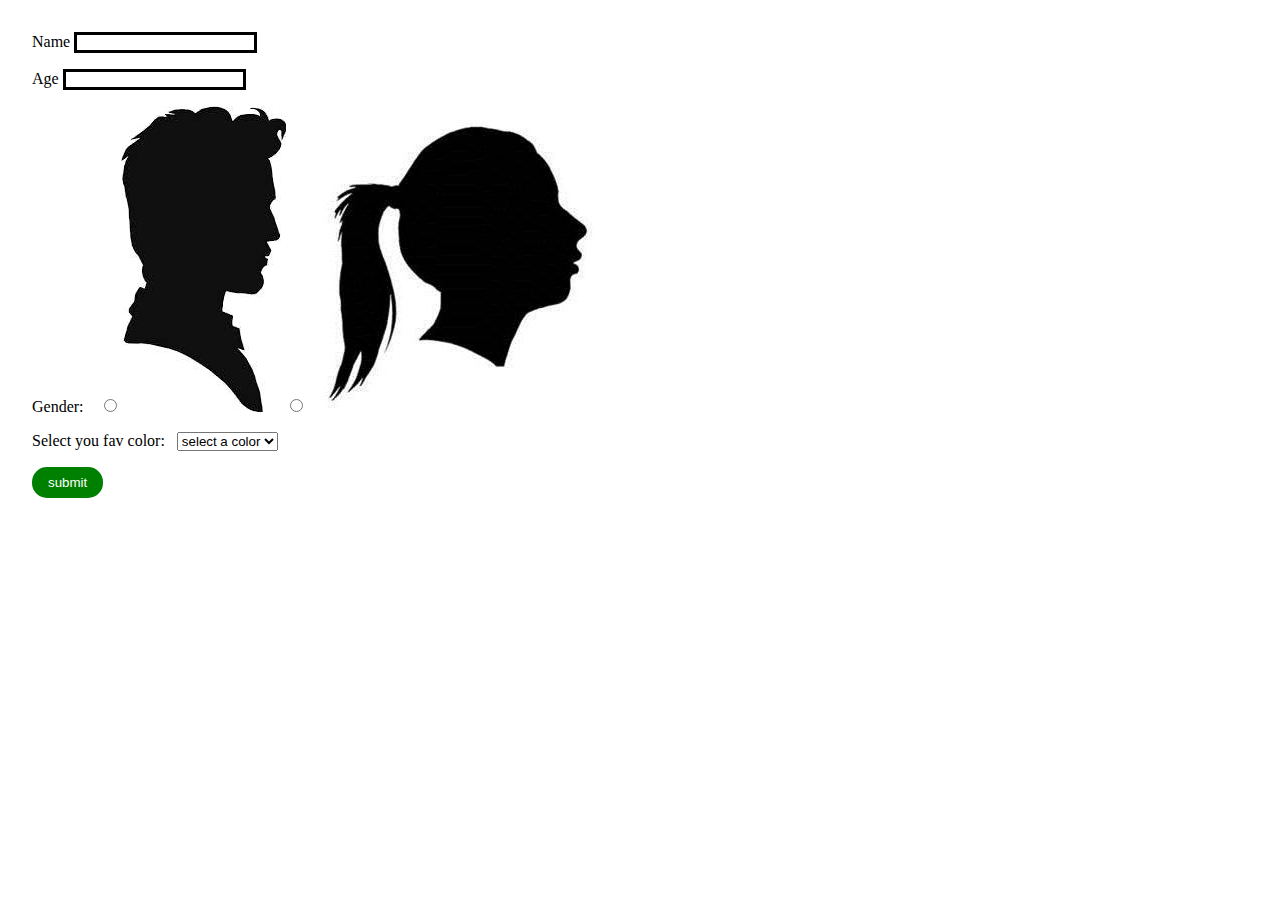
<file: day-6-lab/JS-task cookie/index.html>
<!DOCTYPE html>
<html lang="en">
  <head>
    <meta charset="UTF-8" />
    <meta name="viewport" content="width=device-width, initial-scale=1.0" />
    <link rel="stylesheet" href="./styles.css" />
    <title>Document</title>
  </head>
  <body>
    <div class="name-input input-box">
      <div class="info">
        <label for="st-name"> Name</label>
        <input type="text" id="st-name" />
      </div>

      <div class="err-msg name-err"></div>
    </div>

    <div class="age-input input-box">
      <div class="info">
        <label for="age">Age</label>
        <input type="text" id="age" />
      </div>

      <div class="err-msg age-err"></div>
    </div>

    <div class="gender-input">
      <span class="labels">Gender: </span>
      <input type="radio" name="gender" id="male" value="male" />
      <label for="male"><img src="./images/1.jpg" alt="male" /></label>
      <input type="radio" name="gender" id="female" value="female" />
      <label for="female"><img src="./images/2.jpg" alt="female" /></label>
      <div class="err-msg gender-err"></div>
    </div>

    <div class="color-input input-box">
      <label for="color" class="color">Select you fav color:</label>
      <select name="color">
        <option value="select a color">select a color</option>
        <option value="red">Red</option>
        <option value="green">Green</option>
        <option value="blue">Blue</option>
      </select>
      <div class="err-msg color-err"></div>
    </div>

    <div class="submit-reset">
      <button class="submit-btn">submit</button>
    </div>

    <script src="cookie.js"></script>
    <script src="main.js"></script>
  </body>
</html>
</file>
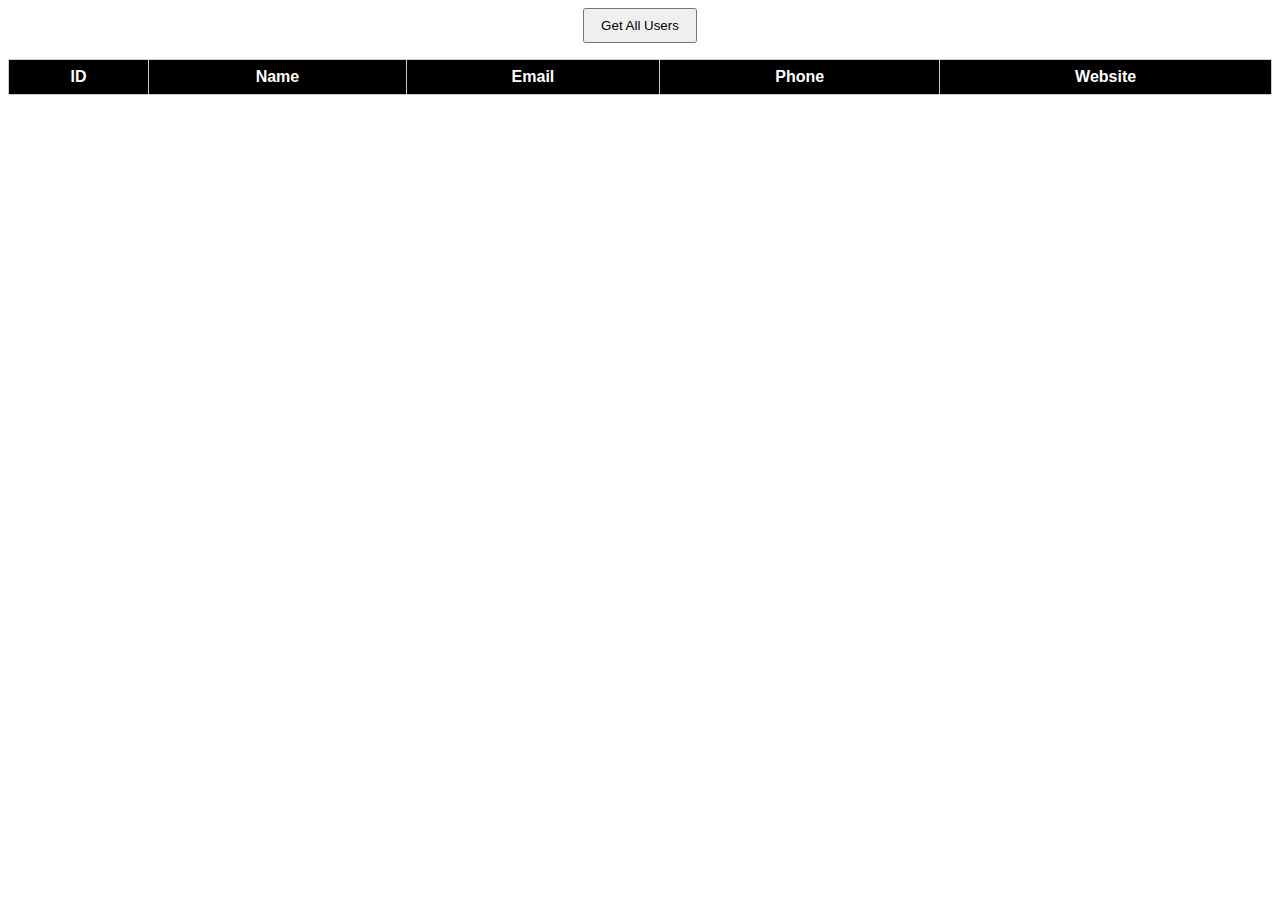
<file: day-6-lab/JS-task users-table/index.html>
<!DOCTYPE html>
<html lang="en">
  <head>
    <meta charset="UTF-8" />
    <meta name="viewport" content="width=device-width, initial-scale=1.0" />
    <link rel="stylesheet" href="./styles.css" />
    <title>Document</title>
  </head>
  <body>
    <button class="get-btn">Get All Users</button>
    <table class="st-table">
      <thead>
        <th>ID</th>
        <th>Name</th>
        <th>Email</th>
        <th>Phone</th>
        <th>Website</th>
      </thead>
      <tbody></tbody>
    </table>
    <script src="./main.js"></script>
  </body>
</html>
</file>
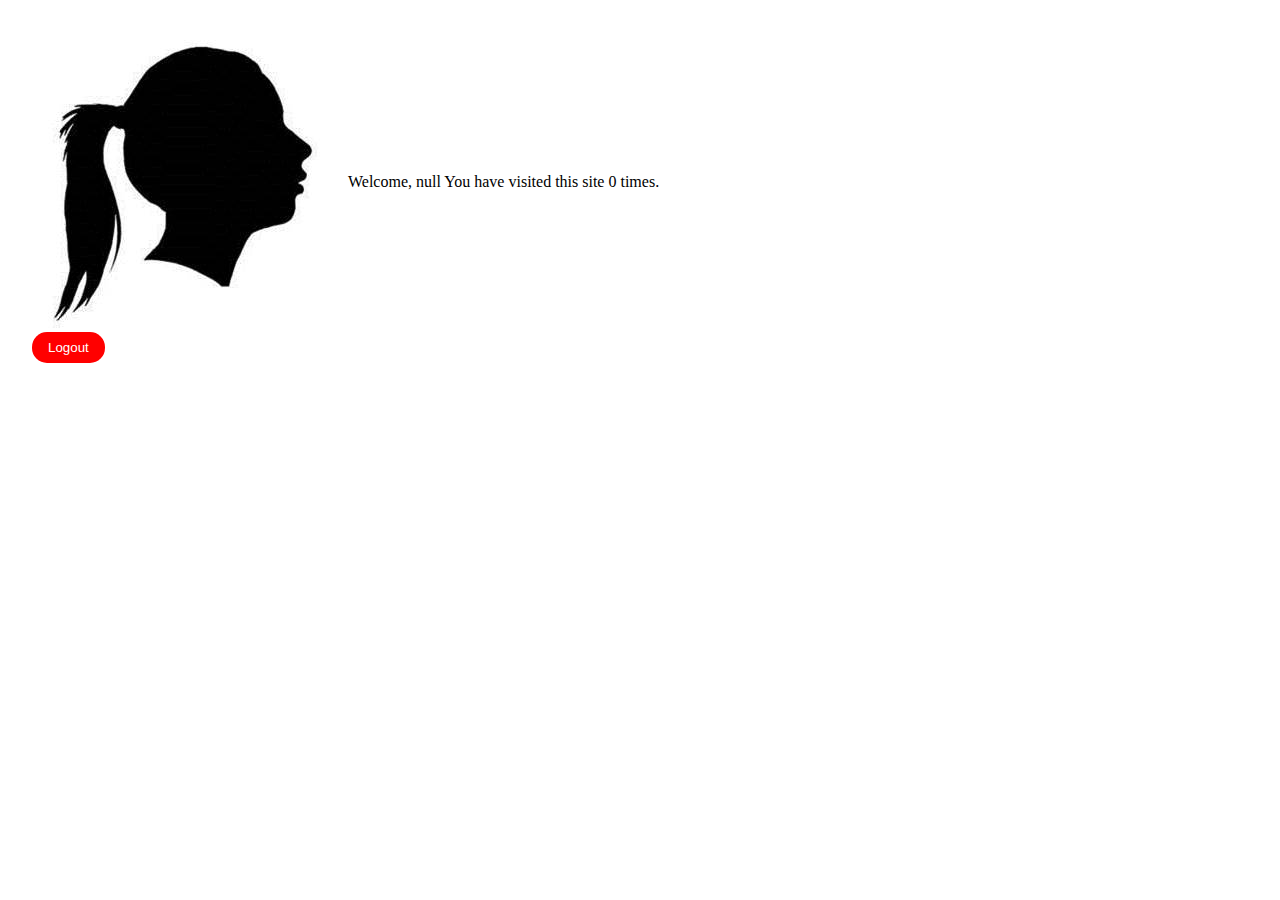
<file: day-6-lab/JS-task cookie/welcome.html>
<!DOCTYPE html>
<html>
  <head>
    <link rel="stylesheet" href="./styles.css" />
    <title>Welcome to My Website</title>
  </head>
  <body>
    <div class="welcome">
      <img id="profilePic" src="" alt="Profile Picture" />
      <div id="greeting"></div>
    </div>
    <button class="logout">Logout</button>
    <script src="cookie.js"></script>
    <script src="welcome.js"></script>
  </body>
</html>
</file>
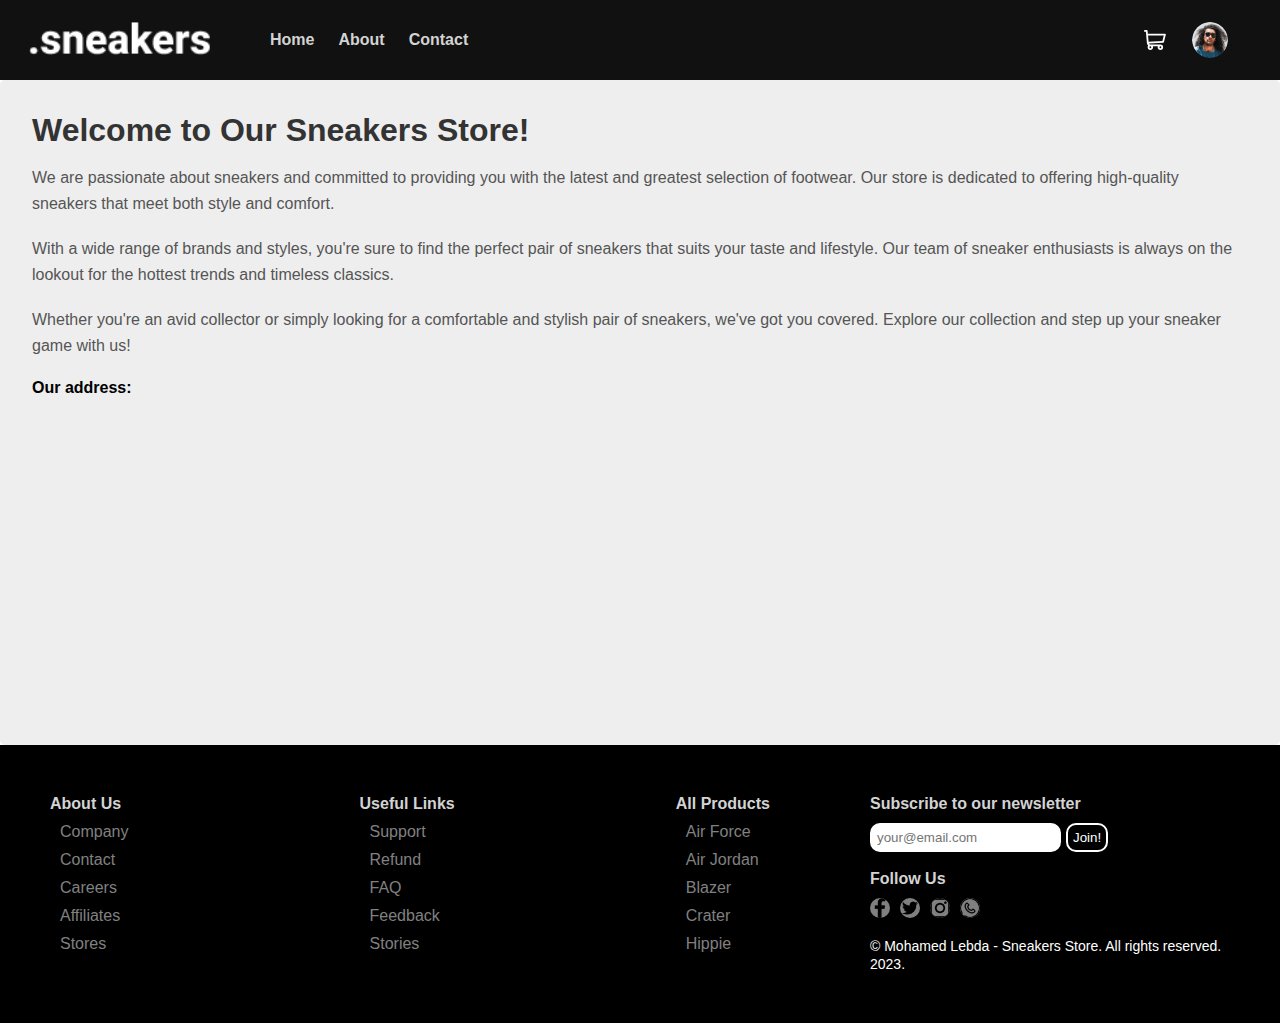
<file: sneakers project/components/about.html>
<!DOCTYPE html>
<html lang="en">
  <head>
    <meta charset="UTF-8" />
    <meta name="viewport" content="width=device-width, initial-scale=1.0" />
    <link rel="stylesheet" href="../style.css" />
    <title>About Us</title>
  </head>
  <body>
    <header>
      <nav class="navBar-wrapper" id="nav">
        <div class="logo-links-wrapper navTop">
          <div class="logo">
            <a href="../index.html">
              <img src="../img/sneakers.png" alt="logo" />
            </a>
          </div>

          <div class="nav-links">
            <ul>
              <li><a href="../index.html">Home</a></li>
              <li><a href="#">About</a></li>
              <li><a href="./Contact-us.html">Contact</a></li>
            </ul>
            <div class="menu-btn menu-btn-left">
              <div class="menu-btn__burger"></div>
            </div>
          </div>

          <div class="menu-btn">
            <div class="menu-btn__burger"></div>
          </div>
        </div>

        <div class="cart-user-wrapper">
          <div class="cart">
            <div class="open-cart">
              <span class="notification">0</span>
              <img src="../img/icon-cart-white.svg" alt="cart icon" />
            </div>

            <div class="cart-items">
              <h3 class="cart-items-header">Cart</h3>
              <div class="cart-items-content">
                <p class="cart-empty">Your cart is empty.</p>
              </div>
            </div>
          </div>

          <div class="user">
            <img src="../img/image-avatar.png" alt="user photo" />
          </div>
        </div>
      </nav>
    </header>
    <main>
      <section class="about-section">
        <h2 class="about-h2">Welcome to Our Sneakers Store!</h2>
        <p class="about-p">
          We are passionate about sneakers and committed to providing you with
          the latest and greatest selection of footwear. Our store is dedicated
          to offering high-quality sneakers that meet both style and comfort.
        </p>
        <p class="about-p">
          With a wide range of brands and styles, you're sure to find the
          perfect pair of sneakers that suits your taste and lifestyle. Our team
          of sneaker enthusiasts is always on the lookout for the hottest trends
          and timeless classics.
        </p>
        <p class="about-p">
          Whether you're an avid collector or simply looking for a comfortable
          and stylish pair of sneakers, we've got you covered. Explore our
          collection and step up your sneaker game with us!
        </p>
        <h4 class="about-h4">Our address:</h4>
        <div class="map-container">
          <iframe
            src="https://www.google.com/maps/embed?pb=!1m14!1m8!1m3!1d55236.597457037395!2d31.34476593955077!3d30.085956016668575!3m2!1i1024!2i768!4f13.1!3m3!1m2!1s0x14583e21f28cf1d7%3A0x30bcfb14f962d52c!2sBaron%20Empain%20Palace!5e0!3m2!1sen!2seg!4v1691851667024!5m2!1sen!2seg"
            style="border: 0"
            allowfullscreen=""
            loading="lazy"
            referrerpolicy="no-referrer-when-downgrade"
          ></iframe>
        </div>
      </section>
    </main>
    <footer>
      <div class="footerLeft">
        <div class="footerMenu">
          <h1 class="fMenuTitle">About Us</h1>
          <ul class="fList">
            <li class="fListItem">Company</li>
            <li class="fListItem">Contact</li>
            <li class="fListItem">Careers</li>
            <li class="fListItem">Affiliates</li>
            <li class="fListItem">Stores</li>
          </ul>
        </div>
        <div class="footerMenu">
          <h1 class="fMenuTitle">Useful Links</h1>
          <ul class="fList">
            <li class="fListItem">Support</li>
            <li class="fListItem">Refund</li>
            <li class="fListItem">FAQ</li>
            <li class="fListItem">Feedback</li>
            <li class="fListItem">Stories</li>
          </ul>
        </div>
        <div class="footerMenu">
          <h1 class="fMenuTitle"><a href="#products"></a>All Products</h1>
          <ul class="fList">
            <li class="fListItem">Air Force</li>
            <li class="fListItem">Air Jordan</li>
            <li class="fListItem">Blazer</li>
            <li class="fListItem">Crater</li>
            <li class="fListItem">Hippie</li>
          </ul>
        </div>
      </div>
      <div class="footerRight">
        <div class="footerRightMenu">
          <h1 class="fMenuTitle">Subscribe to our newsletter</h1>
          <div class="fMail">
            <input type="text" placeholder="your@email.com" class="fInput" />
            <button class="fButton">Join!</button>
          </div>
        </div>
        <div class="footerRightMenu">
          <h1 class="fMenuTitle">Follow Us</h1>
          <div class="fIcons">
            <img src="../img/facebook.png" alt="" class="fIcon" />
            <img src="../img/twitter.png" alt="" class="fIcon" />
            <img src="../img/instagram.png" alt="" class="fIcon" />
            <img src="../img/whatsapp.png" alt="" class="fIcon" />
          </div>
        </div>
        <div class="footerRightMenu">
          <span class="copyright"
            >&copy; Mohamed Lebda - Sneakers Store. All rights reserved.
            2023.</span
          >
        </div>
      </div>
    </footer>
    <script src="./about.js"></script>
  </body>
</html>
</file>
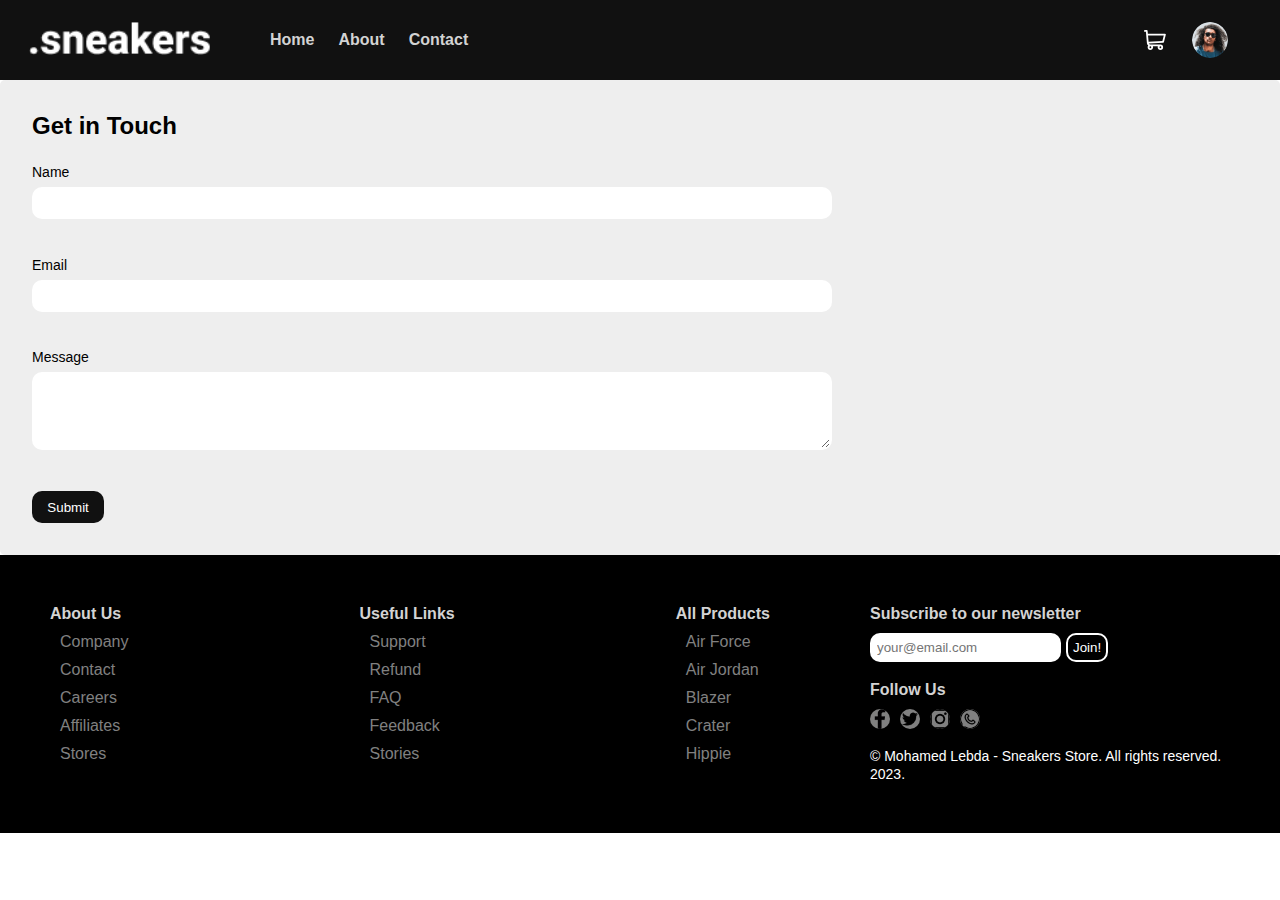
<file: sneakers project/components/Contact-us.html>
<!DOCTYPE html>
<html lang="en">
  <head>
    <meta charset="UTF-8" />
    <meta name="viewport" content="width=device-width, initial-scale=1.0" />
    <link rel="stylesheet" href="../style.css" />
    <title>Contact Us</title>
  </head>
  <body>
    <header>
      <nav class="navBar-wrapper" id="nav">
        <div class="logo-links-wrapper navTop">
          <div class="logo">
            <a href="../index.html">
              <img src="../img/sneakers.png" alt="logo" />
            </a>
          </div>

          <div class="nav-links">
            <ul>
              <li><a href="../index.html">Home</a></li>
              <li><a href="./about.html">About</a></li>
              <li><a href="#">Contact</a></li>
            </ul>
            <div class="menu-btn menu-btn-left">
              <div class="menu-btn__burger"></div>
            </div>
          </div>
          <div class="menu-btn">
            <div class="menu-btn__burger"></div>
          </div>
        </div>

        <div class="cart-user-wrapper">
          <div class="cart">
            <div class="open-cart">
              <span class="notification">0</span>
              <img src="../img/icon-cart-white.svg" alt="cart icon" />
            </div>

            <div class="cart-items">
              <h3 class="cart-items-header">Cart</h3>
              <div class="cart-items-content">
                <p class="cart-empty">Your cart is empty.</p>
              </div>
            </div>
          </div>

          <div class="user">
            <img src="../img/image-avatar.png" alt="user photo" />
          </div>
        </div>
      </nav>
    </header>
    <main class="contact-main">
      <section class="contact-form">
        <h2 class="contact-h2">Get in Touch</h2>
        <form action="#" method="post">
          <label class="contact-label" for="name">Name</label>
          <input
            class="contact-input"
            type="text"
            id="name"
            name="name"
            required
          />
          <p class="error-message"></p>

          <label class="contact-label" for="email">Email</label>
          <input
            class="contact-input"
            type="email"
            id="email"
            name="email"
            required
          />
          <p class="error-message"></p>

          <label class="contact-label" for="message">Message</label>
          <textarea
            class="contact-textarea"
            id="message"
            name="message"
            rows="4"
            required
          ></textarea>
          <p class="error-message"></p>

          <button class="contact-btn" type="submit">Submit</button>
        </form>
      </section>
    </main>
    <footer>
      <div class="footerLeft">
        <div class="footerMenu">
          <h1 class="fMenuTitle">About Us</h1>
          <ul class="fList">
            <li class="fListItem">Company</li>
            <li class="fListItem">Contact</li>
            <li class="fListItem">Careers</li>
            <li class="fListItem">Affiliates</li>
            <li class="fListItem">Stores</li>
          </ul>
        </div>
        <div class="footerMenu">
          <h1 class="fMenuTitle">Useful Links</h1>
          <ul class="fList">
            <li class="fListItem">Support</li>
            <li class="fListItem">Refund</li>
            <li class="fListItem">FAQ</li>
            <li class="fListItem">Feedback</li>
            <li class="fListItem">Stories</li>
          </ul>
        </div>
        <div class="footerMenu">
          <h1 class="fMenuTitle"><a href="#products"></a>All Products</h1>
          <ul class="fList">
            <li class="fListItem">Air Force</li>
            <li class="fListItem">Air Jordan</li>
            <li class="fListItem">Blazer</li>
            <li class="fListItem">Crater</li>
            <li class="fListItem">Hippie</li>
          </ul>
        </div>
      </div>
      <div class="footerRight">
        <div class="footerRightMenu">
          <h1 class="fMenuTitle">Subscribe to our newsletter</h1>
          <div class="fMail">
            <input type="text" placeholder="your@email.com" class="fInput" />
            <button class="fButton">Join!</button>
          </div>
        </div>
        <div class="footerRightMenu">
          <h1 class="fMenuTitle">Follow Us</h1>
          <div class="fIcons">
            <img src="../img/facebook.png" alt="" class="fIcon" />
            <img src="../img/twitter.png" alt="" class="fIcon" />
            <img src="../img/instagram.png" alt="" class="fIcon" />
            <img src="../img/whatsapp.png" alt="" class="fIcon" />
          </div>
        </div>
        <div class="footerRightMenu">
          <span class="copyright"
            >&copy; Mohamed Lebda - Sneakers Store. All rights reserved.
            2023.</span
          >
        </div>
      </div>
    </footer>
    <script src="./contact.js"></script>
  </body>
</html>
</file>
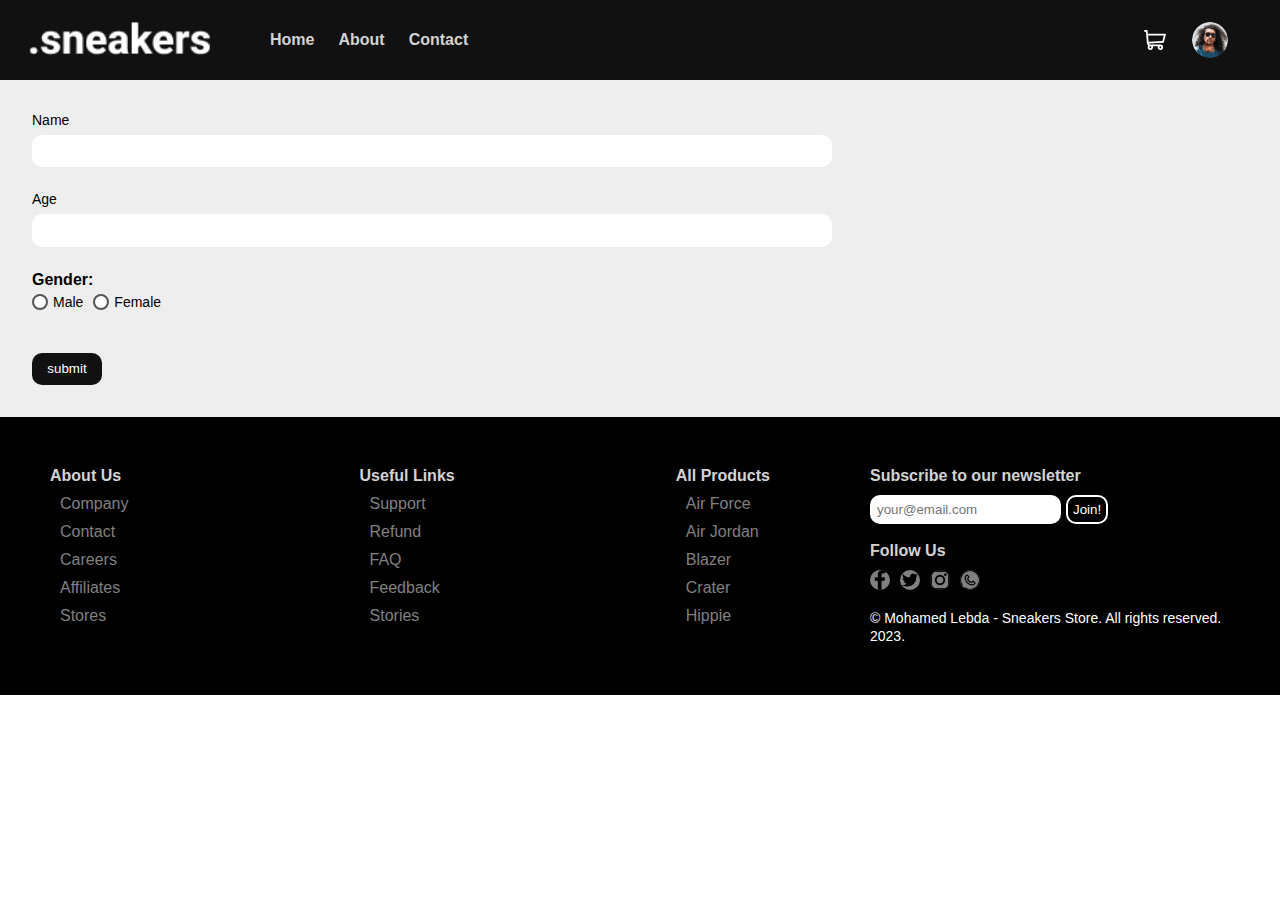
<file: sneakers project/components/Sign-in/sign-in.html>
<!DOCTYPE html>
<html lang="en">
  <head>
    <meta charset="UTF-8" />
    <meta name="viewport" content="width=device-width, initial-scale=1.0" />
    <link rel="stylesheet" href="./styles.css" />
    <link rel="stylesheet" href="../../style.css" />
    <title>sign in</title>
  </head>
  <body>
    <header>
      <nav class="navBar-wrapper" id="nav">
        <div class="logo-links-wrapper navTop">
          <div class="logo">
            <a href="../../index.html">
              <img src="../../img/sneakers.png" alt="logo" />
            </a>
          </div>

          <div class="nav-links">
            <ul>
              <li><a href="../../index.html">Home</a></li>
              <li><a href="../about.html">About</a></li>
              <li><a href="../Contact-us.html">Contact</a></li>
            </ul>
            <div class="menu-btn menu-btn-left">
              <div class="menu-btn__burger"></div>
            </div>
          </div>

          <div class="menu-btn">
            <div class="menu-btn__burger"></div>
          </div>
        </div>

        <div class="cart-user-wrapper">
          <div class="cart">
            <div class="open-cart">
              <span class="notification">0</span>
              <img src="../../img/icon-cart-white.svg" alt="cart icon" />
            </div>

            <div class="cart-items">
              <h3 class="cart-items-header">Cart</h3>
              <div class="cart-items-content">
                <p class="cart-empty">Your cart is empty.</p>
              </div>
            </div>
          </div>

          <div class="user">
            <img src="../../img/image-avatar.png" alt="user photo" />
          </div>
        </div>
      </nav>
    </header>
    <main>
      <form>
        <div class="name-input input-box">
          <div class="info">
            <label for="st-name"> Name</label>
            <input type="text" id="st-name" />
          </div>

          <div class="err-msg name-err"></div>
        </div>

        <div class="age-input input-box">
          <div class="info">
            <label for="age">Age</label>
            <input type="text" id="age" />
          </div>

          <div class="err-msg age-err"></div>
        </div>

        <div class="gender-input">
          <span class="labels">Gender: </span>
          <div class="radio-container">
            <input type="radio" name="gender" id="male" value="male" />
            <label for="male">Male</label>
            <input type="radio" name="gender" id="female" value="female" />
            <label for="female">Female</label>
          </div>
          <div class="err-msg gender-err"></div>
        </div>

        <div class="submit-reset">
          <button class="submit-btn">submit</button>
        </div>
      </form>
    </main>

    <footer>
      <div class="footerLeft">
        <div class="footerMenu">
          <h1 class="fMenuTitle">About Us</h1>
          <ul class="fList">
            <li class="fListItem">Company</li>
            <li class="fListItem">Contact</li>
            <li class="fListItem">Careers</li>
            <li class="fListItem">Affiliates</li>
            <li class="fListItem">Stores</li>
          </ul>
        </div>
        <div class="footerMenu">
          <h1 class="fMenuTitle">Useful Links</h1>
          <ul class="fList">
            <li class="fListItem">Support</li>
            <li class="fListItem">Refund</li>
            <li class="fListItem">FAQ</li>
            <li class="fListItem">Feedback</li>
            <li class="fListItem">Stories</li>
          </ul>
        </div>
        <div class="footerMenu">
          <h1 class="fMenuTitle"><a href="#products"></a>All Products</h1>
          <ul class="fList">
            <li class="fListItem">Air Force</li>
            <li class="fListItem">Air Jordan</li>
            <li class="fListItem">Blazer</li>
            <li class="fListItem">Crater</li>
            <li class="fListItem">Hippie</li>
          </ul>
        </div>
      </div>
      <div class="footerRight">
        <div class="footerRightMenu">
          <h1 class="fMenuTitle">Subscribe to our newsletter</h1>
          <div class="fMail">
            <input type="text" placeholder="your@email.com" class="fInput" />
            <button class="fButton">Join!</button>
          </div>
        </div>
        <div class="footerRightMenu">
          <h1 class="fMenuTitle">Follow Us</h1>
          <div class="fIcons">
            <img src="../../img/facebook.png" alt="" class="fIcon" />
            <img src="../../img/twitter.png" alt="" class="fIcon" />
            <img src="../../img/instagram.png" alt="" class="fIcon" />
            <img src="../../img/whatsapp.png" alt="" class="fIcon" />
          </div>
        </div>
        <div class="footerRightMenu">
          <span class="copyright"
            >&copy; Mohamed Lebda - Sneakers Store. All rights reserved.
            2023.</span
          >
        </div>
      </div>
    </footer>

    <script type="module" src="cookie.js"></script>
    <script type="module" src="signIn.js"></script>
  </body>
</html>
</file>
<file: day-6-lab/JS-task cookie/styles.css>
* {
  padding: 0;
  margin: 0;
  box-sizing: border-box;
}
body {
  padding: 2rem;
}
.container {
  display: flex;
}
.st-table {
  border-collapse: collapse;
  width: 100%;
  font-family: Arial, sans-serif;
}

.st-table th,
.st-table td {
  border: 1px solid #ccc;
  padding: 8px;
  text-align: center;
}

.st-table th {
  background-color: black;
  font-weight: bold;
  color: white;
}

.st-table tr:nth-child(even) {
  background-color: #f9f9f9;
}

.st-table tr:hover {
  background-color: #f1f1f1;
}

.err-msg {
  color: red;
  height: 1rem;
}
input[type="text"],
input[type="password"],
input[type="email"] {
  outline: none;
  border: 3px solid black;
}

input[type="radio"],
input[type="checkbox"],
select[name="country"],
button {
  cursor: pointer;
  padding: 0.3rem 1rem;
}

button {
  color: white;
  padding: 0.5rem 1rem;
  border: 0;
  border-radius: 15px;
  -webkit-border-radius: 15px;
  -moz-border-radius: 15px;
  -ms-border-radius: 15px;
  -o-border-radius: 15px;
}
.submit-btn {
  background-color: green;
}
.logout {
  background-color: red;
}

.labels {
  padding-right: 1rem;
}

.wrong {
  border: 3px solid red !important;
}
.color {
  margin-right: 0.5rem;
}
.welcome {
  display: flex;
  align-items: center;
  gap: 1rem;
}
</file>
<file: day-6-lab/JS-task users-table/styles.css>
body {
  display: flex;
  flex-direction: column;
  justify-content: center;
  align-items: center;
  gap: 1rem;
}
.container {
  display: flex;
}
.st-table {
  border-collapse: collapse;
  width: 100%;
  font-family: Arial, sans-serif;
}

.st-table th,
.st-table td {
  border: 1px solid #ccc;
  padding: 8px;
  text-align: center;
}

.st-table th {
  background-color: black;
  font-weight: bold;
  color: white;
}

.st-table tr:nth-child(even) {
  background-color: #f9f9f9;
}

.st-table tr:hover {
  background-color: #f1f1f1;
}
.wrong {
  border: 3px solid red;
}
.inputs {
  display: flex;
  gap: 2rem;
}
.err-msg {
  color: red;
}
.get-btn {
  cursor: pointer;
  padding: 0.5rem 1rem;
}
</file>
<file: sneakers project/style.css>
*,
*::before,
*::after {
  box-sizing: border-box;
  padding: 0;
  margin: 0;
}
img {
  display: block;
  max-width: 100%;
}
button,
li {
  display: block;
  cursor: pointer;
  font-family: "Lato", sans-serif;
}
a {
  text-decoration: none;
  display: block;
  font-family: "Lato", sans-serif;
}
ul {
  list-style-type: none;
}
.overlay {
  position: fixed;
  z-index: 40;
  height: 100%;
  top: 0;
  left: 0;
  right: 0;
  background-color: #000000cb;
}
html {
  scroll-behavior: smooth;
}

body {
  font-family: "Lato", sans-serif;
  padding: 0;
  margin: 0;
}

.navBar-wrapper,
.logo-links-wrapper,
.cart-user-wrapper {
  display: flex;
  align-items: center;
  justify-content: space-between;
  gap: 1.5rem;
}
nav {
  background-color: #111;
  color: white;
  padding: 20px 50px;
  position: sticky;
  top: 0;
  z-index: 10000;
}
.navBar-wrapper img {
  cursor: pointer;
}
.menu-open img {
  transform: scale(1.2);
  margin-right: 0.5rem;
  -webkit-transform: scale(1.2);
  -moz-transform: scale(1.2);
  -ms-transform: scale(1.2);
  -o-transform: scale(1.2);
}
.logo img {
  transform: scale(1.2);
  margin-bottom: 0.2rem;
  -webkit-transform: scale(1.2);
  -moz-transform: scale(1.2);
  -ms-transform: scale(1.2);
  -o-transform: scale(1.2);
}
.nav-links {
  position: fixed;
  top: 0;
  bottom: 0;
  left: 0;
  z-index: 50;
  padding: 2rem 1rem;
  width: 50%;
  background-color: #111;
  transform: translateX(-100%);
  transition: 0.3s;
  -webkit-transform: translateX(-100%);
  -moz-transform: translateX(-100%);
  -ms-transform: translateX(-100%);
  -o-transform: translateX(-100%);
  -webkit-transition: 0.3s;
  -moz-transition: 0.3s;
  -ms-transition: 0.3s;
  -o-transition: 0.3s;
}
.nav-links.nav-show {
  display: flex;
  flex-direction: column;
  justify-content: space-between;
  background-color: #111111f0;
  transform: translateX(0);
  -webkit-transform: translateX(0);
  -moz-transform: translateX(0);
  -ms-transform: translateX(0);
  -o-transform: translateX(0);
}
.menu-btn {
  opacity: 1;

  position: relative;
  display: flex;
  justify-content: center;
  align-items: center;
  width: 30px;
  height: 30px;
  cursor: pointer;
  transition: all 0.5s ease-in-out;
  border: 2px solid #fff;
  margin-left: 2rem;
  -webkit-transition: all 0.5s ease-in-out;
  -moz-transition: all 0.5s ease-in-out;
  -ms-transition: all 0.5s ease-in-out;
  -o-transition: all 0.5s ease-in-out;
}
.menu-btn-left {
  margin-left: 80%;
}
.menu-btn__burger {
  width: 20px;
  height: 2px;
  background: #fff;
  border-radius: 5px;
  box-shadow: 0 2px 5px rgba(255, 101, 47, 0.2);
  transition: all 0.5s ease-in-out;
}
.menu-btn__burger::before,
.menu-btn__burger::after {
  content: "";
  position: absolute;
  width: 20px;
  height: 2px;
  background: #fff;
  border-radius: 5px;
  box-shadow: 0 2px 5px rgba(255, 101, 47, 0.2);
  transition: all 0.5s ease-in-out;
}
.menu-btn__burger::before {
  transform: translateY(-7px);
  -webkit-transform: translateY(-7px);
  -moz-transform: translateY(-7px);
  -ms-transform: translateY(-7px);
  -o-transform: translateY(-7px);
}
.menu-btn__burger::after {
  transform: translateY(7px);
  -webkit-transform: translateY(7px);
  -moz-transform: translateY(7px);
  -ms-transform: translateY(7px);
  -o-transform: translateY(7px);
}
.menu-btn.open .menu-btn__burger {
  transform: translateX(-50px);
  background: transparent;
  box-shadow: none;
}
.menu-btn.open .menu-btn__burger::before {
  transform: rotate(45deg) translate(35px, -35px);
}
.menu-btn.open .menu-btn__burger::after {
  transform: rotate(-45deg) translate(35px, 35px);
}

.nav-links ul {
  margin-top: 2rem;
}
.nav-links ul li a {
  color: lightgray;
  text-transform: capitalize;
  margin-bottom: 1rem;
  font-weight: 700;
}
.nav-links ul li a.active,
.nav-links ul li a:hover {
  color: white;
}
.open-cart {
  position: relative;
}
.open-cart .notification {
  position: absolute;
  right: -12px;
  top: -24px;
  color: black;
  background-color: white;
  width: 20px;
  height: 20px;
  padding: 12px;
  flex-direction: column;
  justify-content: center;
  align-items: center;
  border-radius: 50%;
  font-size: 0.7rem;
  display: none;
  -webkit-border-radius: 50%;
  -moz-border-radius: 50%;
  -ms-border-radius: 50%;
  -o-border-radius: 50%;
}
.open-cart .notification.show-notification {
  display: flex;
}
.cart-items {
  position: absolute;
  right: 120px;
  z-index: 30;
  top: 60px;
  width: 95%;
  max-width: 450px;
  border-radius: 0.5rem;
  background-color: white;
  transition: 0.2s;
  transform-origin: top left;
  box-shadow: 0 0 10px lightgray;
  -webkit-border-radius: 0.5rem;
  -moz-border-radius: 0.5rem;
  -ms-border-radius: 0.5rem;
  -o-border-radius: 0.5rem;
  transform-origin: top right;
  transform: scale(0);
  -webkit-transform: scale(0);
  -moz-transform: scale(0);
  -ms-transform: scale(0);
  -o-transform: scale(0);
}
.cart-items.show-cart {
  transform: scale(1);
  -webkit-transform: scale(1);
  -moz-transform: scale(1);
  -ms-transform: scale(1);
  -o-transform: scale(1);
}
.checkout {
  width: 100%;
  padding: 1rem;
  color: white;
  font-weight: 700;
  font-size: 1rem;
  background-color: #111;
  outline: none;
  border: 2px solid transparent;
  border-radius: 0.5rem;
  margin: 1.5rem auto;
  -webkit-border-radius: 0.5rem;
  -moz-border-radius: 0.5rem;
  -ms-border-radius: 0.5rem;
  -o-border-radius: 0.5rem;
}
.checkout:hover {
  color: black;
  background-color: white;
  border: 2px solid black;
}
.cart-items .cart-item {
  display: flex;
  align-items: center;
  justify-content: space-evenly;
  gap: 0.5rem;
  margin-bottom: 1rem;
  color: black;
  background-color: white;
  border: 2px solid black;
  border-radius: 10px;
  -webkit-border-radius: 10px;
  -moz-border-radius: 10px;
  -ms-border-radius: 10px;
  -o-border-radius: 10px;
}
.cart-items .cart-item img:first-child {
  width: 18%;
  border-radius: 0.5rem;
  -webkit-border-radius: 0.5rem;
  -moz-border-radius: 0.5rem;
  -ms-border-radius: 0.5rem;
  -o-border-radius: 0.5rem;
}
.cart-items .cart-item div {
  margin: 0.5rem 0;
}
.cart-items .cart-item h4 {
  margin-bottom: 0.5rem;
  text-transform: capitalize;
  text-overflow: ellipsis;
  white-space: nowrap;
  overflow: hidden;
}
.cart-item div {
  width: fit-content;
}
.cart-items .cart-item span {
  color: black;
  font-weight: 700;
  margin-left: -1rem !important;
}
.cart-item .quantity-wrapper {
  width: 20%;
  padding: 0.2rem;
}
.cart-item #decrease,
.cart-item #increase {
  width: 20px;
  height: 20px;
  font-size: 1rem;
}
.cart-items .cart-item img:last-child {
  width: 20px;
}

.cart-items-header {
  padding: 1.5rem;
  color: black;
  font-weight: 700;
  font-size: 1.2rem;
  border-bottom: 1px solid lightgray;
}
.cart-items-content {
  padding: 1.5rem;
  background-color: lightgray;
}
.cart-empty {
  text-align: center;
  padding: 4rem;
  font-weight: 700;
  color: black;
  font-size: 1.2rem;
}
.user {
  width: 40px;
  border-radius: 50%;
  border: 2px solid transparent;
}
.user:hover {
  border: 2px solid white;
}
.user img {
  max-width: 100%;
  border-radius: 50%;
  -webkit-border-radius: 50%;
  -moz-border-radius: 50%;
  -ms-border-radius: 50%;
  -o-border-radius: 50%;
}

@media screen and (min-width: 900px) {
  .logo img {
    margin-right: 2rem;
    transform: scale(1.3);
    margin-bottom: 0.2rem;
    -webkit-transform: scale(1.3);
    -moz-transform: scale(1.3);
    -ms-transform: scale(1.3);
    -o-transform: scale(1.3);
  }
  .menu-open,
  .menu-close {
    display: none;
  }
  .nav-links {
    position: static;
    padding: 0;
    width: auto;
    transform: translateX(0);
    z-index: 1;
    -webkit-transform: translateX(0);
    -moz-transform: translateX(0);
    -ms-transform: translateX(0);
    -o-transform: translateX(0);
  }
  .menu-btn {
    opacity: 0;
    display: none;
  }
  .nav-links ul {
    margin-top: 0;
    display: flex;
  }
  .nav-links ul li a {
    margin-bottom: 0;
    margin-left: 1.5rem;
  }
}

.navBottom {
  display: flex;
  align-items: center;
  justify-content: center;
  background-color: #111;
  padding: 1rem;
}

.menuItem {
  margin-right: 50px;
  cursor: pointer;
  color: lightgray;
  font-weight: 400;
}
.menuItem:hover {
  color: white;
}
.slide-header {
  color: lightgray;
  background-color: #111;
  text-align: center;
}
.slider {
  background: url("https://images.unsplash.com/photo-1604147495798-57beb5d6af73?ixlib=rb-1.2.1&ixid=MnwxMjA3fDB8MHxwaG90by1wYWdlfHx8fGVufDB8fHx8&auto=format&fit=crop&w=2370&q=80");
  clip-path: polygon(0 0, 100% 0, 100% 100%, 0 85%);
  overflow: hidden;
  height: 90vh;
}

.sliderWrapper {
  display: flex;
  width: 500vw;
  transition: all 1.5s ease-in-out;
  height: 90vh;
}

.sliderItem {
  width: 100vw;
  display: flex;
  align-items: center;
  justify-content: center;
  position: relative;
  height: 90vh;
}

.sliderBg {
  width: 550px;
  height: 550px;
  border-radius: 50%;
  position: absolute;
  -webkit-border-radius: 50%;
  -moz-border-radius: 50%;
  -ms-border-radius: 50%;
  -o-border-radius: 50%;
}

.sliderImg {
  z-index: 1;
  height: 85vh;
}

.sliderTitle {
  position: absolute;
  top: 10%;
  right: 10%;
  font-size: 60px;
  font-weight: 900;
  text-align: center;
  color: white;
  z-index: 1;
}

.sliderPrice {
  position: absolute;
  top: 10%;
  left: 10%;
  font-size: 60px;
  font-weight: 300;
  text-align: center;
  color: white;
  border: 1px solid gray;
  z-index: 1;
}

.buyButton {
  position: absolute;
  top: 50%;
  right: 10%;
  font-size: 30px;
  font-weight: 900;
  color: white;
  border: 1px solid gray;
  background-color: black;
  z-index: 1;
  cursor: pointer;
  padding: 0.5rem 1rem;
  border: 2px solid transparent;
}

.buyButton:hover {
  background-color: white;
  color: black;
  border: 2px solid black;
}

.sliderItem:nth-child(1) .sliderBg {
  background-color: #369e62;
}
.sliderItem:nth-child(2) .sliderBg {
  background-color: rebeccapurple;
}
.sliderItem:nth-child(3) .sliderBg {
  background-color: teal;
}
.sliderItem:nth-child(4) .sliderBg {
  background-color: cornflowerblue;
}
.sliderItem:nth-child(5) .sliderBg {
  background-color: rgb(124, 115, 80);
}

.sliderItem:nth-child(1) .sliderPrice {
  color: #369e62;
}
.sliderItem:nth-child(2) .sliderPrice {
  color: white;
}
.sliderItem:nth-child(3) .sliderPrice {
  color: teal;
}
.sliderItem:nth-child(4) .sliderPrice {
  color: cornflowerblue;
}
.sliderItem:nth-child(5) .sliderPrice {
  color: cornsilk;
}

.quantity-wrapper {
  display: flex;
  justify-content: space-between;
  align-items: center;
  padding: 1rem;
  border-radius: 0.5rem;
}
#decrease,
#increase {
  cursor: pointer;
  font-size: 2rem;
  width: 40px;
  height: 40px;
  display: flex;
  justify-content: center;
  align-items: center;
  color: white;
  background-color: black;
  border: 2px solid transparent;
  border-radius: 50%;
  -webkit-border-radius: 50%;
  -moz-border-radius: 50%;
  -ms-border-radius: 50%;
  -o-border-radius: 50%;
}
#decrease:hover,
#increase:hover {
  color: #111;
  background-color: white;
  border: 2px solid #111;
}
.quantity {
  font-weight: 700;
}
.features {
  display: flex;
  align-items: center;
  justify-content: space-between;
  padding: 50px;
}

.feature {
  display: flex;
  flex-direction: column;
  align-items: center;
  text-align: center;
}

.featureIcon {
  width: 50px;
  height: 50px;
}

.featureTitle {
  font-size: 20px;
  font-weight: 600;
  margin: 20px;
}

.featureDesc {
  color: gray;
  width: 50%;
  height: 100px;
}

.product {
  height: 100vh;
  background-color: whitesmoke;
  display: flex;
  gap: 2rem;
  clip-path: polygon(0 15%, 100% 0, 100% 100%, 0% 100%);
  justify-content: space-evenly;
}

label {
  font-size: 14px;
  font-weight: 300;
}

.cardIcons {
  display: flex;
}

.cardIcon {
  margin-right: 10px;
}

.cardInfo {
  display: flex;
  justify-content: space-between;
}

.sm {
  width: 30%;
}

/* .product-img {
  max-width: 60%;
} */

.product-details {
  padding: 2rem;
  display: flex;
  flex-direction: column;
  gap: 1rem;
  max-width: 360px;
}

.product-title {
  font-size: 75px;
  font-weight: 900;
}

.product-desc {
  font-style: 24px;
  color: gray;
}

.colors,
.sizes {
  display: flex;
}

.color {
  width: 32px;
  height: 32px;
  border-radius: 5px;
  background-color: black;
  margin-right: 10px;
  cursor: pointer;
}
.selected-color {
  box-shadow: 0 0 0px 2px black;
}

.color:last-child {
  background-color: darkblue;
}

.size {
  padding: 5px 20px;
  background-color: black;
  color: white;
  border: 2px solid transparent;
  margin-right: 10px;
  cursor: pointer;
  font-size: 20px;
}
.active-size {
  background-color: white;
  color: black;
  border: 2px solid black;
}

.product-button {
  float: right;
  padding: 10px 20px;
  background-color: black;
  color: white;
  font-weight: 600;
  cursor: pointer;
  border: 2px solid black;
  outline: none;
  border-radius: 10px;
  -webkit-border-radius: 10px;
  -moz-border-radius: 10px;
  -ms-border-radius: 10px;
  -o-border-radius: 10px;
}

.product-button:hover {
  background-color: white;
  color: black;
}

.gallery {
  padding: 50px;
  display: flex;
}

.galleryItem {
  flex: 1;
  padding: 50px;
}

.galleryImg {
  width: 100%;
}

.newSeason {
  display: flex;
}

.nsItem {
  flex: 1;
  background-color: black;
  color: white;
  display: flex;
  flex-direction: column;
  align-items: center;
  justify-content: center;
  text-align: center;
}

.nsImg {
  width: 100%;
  height: 500px;
}

.nsTitle {
  font-size: 40px;
}

.nsButton {
  padding: 15px;
  font-weight: 600;
  cursor: pointer;
}

.products {
  padding: 2rem;
  display: flex;
  flex-direction: column;
  gap: 3rem;
}
.filter-buttons {
  display: flex;
  justify-content: center;
  flex-wrap: wrap;
  gap: 1rem;
}
.filter-buttons button {
  color: white;
  background-color: #111;
  padding: 0.8rem 1.5rem;
  border: 2px solid transparent;
  outline: none;
  border-radius: 15px;
  -webkit-border-radius: 15px;
  -moz-border-radius: 15px;
  -ms-border-radius: 15px;
  -o-border-radius: 15px;
}
.filter-buttons button:hover {
  color: black;
  background-color: white;
  border: 2px solid black;
}
.filter-search {
  padding: 0.5rem;
  border: 2px solid black;
  outline: none;
  border-radius: 15px;
  -webkit-border-radius: 15px;
  -moz-border-radius: 15px;
  -ms-border-radius: 15px;
  -o-border-radius: 15px;
}
.filter-search:focus {
  border: 2px solid blue;
}
.card-container {
  display: flex;
  flex-wrap: wrap;
  justify-content: center;
  gap: 2rem;
}
.card {
  cursor: pointer;
  width: 300px;
  height: 350px;
  background-color: lightgray;
  overflow: hidden;
  padding-bottom: 1rem;
  transition: 0.5s;
  border: 2px solid transparent;
  border-radius: 0 0 15px 15px;
  -webkit-border-radius: 0 0 15px 15px;
  -moz-border-radius: 0 0 15px 15px;
  -ms-border-radius: 0 0 15px 15px;
  -o-border-radius: 0 0 15px 15px;
  -webkit-transition: 0.5s;
  -moz-transition: 0.5s;
  -ms-transition: 0.5s;
  -o-transition: 0.5s;
}

.card:hover {
  background-color: white;
  border: 2px solid #111;
}
.men img,
.women img {
  width: 170px;
  height: 170px;
  margin: auto;
}
.men h3,
.women h3,
.price {
  padding: 0.5rem 1rem;
}
.men p,
.women p {
  width: calc(300px - 2rem);
  margin: auto;
  margin-bottom: 1rem;
  font-size: 0.8rem;
  color: #1c1c1c;
}

.buy-button {
  margin: 1rem;
  padding: 0.5rem 1.5rem;
  color: white;
  background-color: #111;
  border: 2px solid black;
  outline: none;
  border-radius: 10px;
  -webkit-border-radius: 10px;
  -moz-border-radius: 10px;
  -ms-border-radius: 10px;
  -o-border-radius: 10px;
}
.buy-button:hover {
  background-color: #eee;
  color: #111;
}
.enlarged {
  position: fixed;
  top: 50%;
  left: 50%;
  transform: translate(-50%, -50%);
  background-color: white;
  width: 90%;
  height: 75vh;
  max-width: 1000px;
  padding: 20px;
  box-shadow: 0 4px 8px 1100px rgba(0, 0, 0, 0.8);
  clip-path: none;
  opacity: 0;
  animation-name: fadeIn;
  animation-duration: 0.5s;
  animation-fill-mode: forwards;
  z-index: 1000;
  border-radius: 10px;
  -webkit-border-radius: 10px;
  -moz-border-radius: 10px;
  -ms-border-radius: 10px;
  -o-border-radius: 10px;
}
@keyframes fadeIn {
  from {
    opacity: 0;
  }
  to {
    opacity: 1;
  }
}
.enlarged .product-title {
  font-size: 3rem;
}
footer {
  display: flex;
  background-color: black;
  color: lightgray;
}

.footerLeft {
  flex: 2;
  display: flex;
  justify-content: space-between;
  padding: 50px;
}

.fMenuTitle {
  font-size: 16px;
}

.fList {
  padding: 10px;
  list-style: none;
}

.fListItem {
  margin-bottom: 10px;
  color: gray;
  cursor: pointer;
}
.fListItem:hover {
  color: white;
}

.footerRight {
  flex: 1;
  padding: 50px;
  display: flex;
  flex-direction: column;
  justify-content: space-between;
}
.fMail {
  display: flex;
  margin-top: 10px;
  gap: 5px;
}
.fInput {
  padding: 5px;
  outline: none;
  border-radius: 10px;
  border: 2px solid transparent;
  -webkit-border-radius: 10px;
  -moz-border-radius: 10px;
  -ms-border-radius: 10px;
  -o-border-radius: 10px;
}
.fInput:focus {
  border: 2px solid lightblue;
}

.fButton {
  padding: 5px;
  background-color: black;
  color: white;
  outline: none;
  border: 2px solid white;
  border-radius: 10px;
  -webkit-border-radius: 10px;
  -moz-border-radius: 10px;
  -ms-border-radius: 10px;
  -o-border-radius: 10px;
}
.fButton:hover {
  background-color: white;
  color: black;
  border: 2px solid black;
}

.fIcons {
  display: flex;
  gap: 10px;
}

.fIcon {
  cursor: pointer;
  width: 20px;
  height: 20px;
  margin-top: 10px;
  background-color: gray;
  border-radius: 50%;
  -webkit-border-radius: 50%;
  -moz-border-radius: 50%;
  -ms-border-radius: 50%;
  -o-border-radius: 50%;
}
.fIcon:hover {
  background-color: white;
}

.copyright {
  font-weight: 300;
  font-size: 14px;
  color: white;
}
.scroll-to-top {
  font-size: 1.5rem;
  position: fixed;
  bottom: 2rem;
  right: 2rem;
  display: none;
  height: 3rem;
  width: 3rem;
  color: white;
  border: 2px solid transparent;
  background-color: #111;
  border-radius: 50%;
  -webkit-border-radius: 50%;
  -moz-border-radius: 50%;
  -ms-border-radius: 50%;
  -o-border-radius: 50%;
}
.scroll-to-top:hover {
  color: #111;
  border: 2px solid #111;
  background-color: white;
}
@media screen and (max-width: 480px) {
  nav {
    padding: 20px;
  }

  .nav-links {
    width: 70%;
  }
  .navBottom {
    flex-wrap: wrap;
  }

  .menuItem {
    margin: 0.5rem;
    font-weight: 700;
    font-size: 1rem;
  }
  .cart-items {
    right: 10px;
  }

  .slider {
    clip-path: none;
  }

  .sliderImg {
    width: 90%;
    height: fit-content;
  }

  .sliderBg {
    width: 95%;
    height: 95%;
  }

  .sliderTitle {
    display: none;
  }

  .sliderPrice {
    top: unset;
    bottom: 25px;
    left: 0;
    background-color: lightgrey;
  }

  .buyButton {
    right: 0;
    top: 0;
  }

  .prod-purchase {
    display: flex;
    align-items: center;
    justify-content: space-between;
    gap: 1.5rem;
  }
  .features {
    flex-direction: column;
  }

  .product {
    clip-path: none;
    display: flex;
    flex-direction: column;
    align-items: center;
    height: fit-content;
    padding: 0.5rem 0;
  }

  .productImg {
    width: 80%;
  }

  .productDetails {
    width: 100%;
    padding: 0 0.5rem;
    display: flex;
    flex-direction: column;
    align-items: center;
    text-align: center;
    position: relative;
    top: 0;
  }
  .quantity-wrapper {
    flex: 1;
    margin-top: 0;
  }
  .cart-item .quantity-wrapper {
    flex: none;
  }
  .productTitle {
    font-size: 50px;
    margin: 0;
  }
  .enlarged {
    gap: 0.5rem;
    height: 95% !important;
  }

  .product-img {
    width: 50%;
  }
  .product-title {
    font-size: 2rem;
  }
  .product-price {
    font-size: 1rem;
  }
  .product-desc {
    font-size: 0.7rem;
  }
  .size {
    font-size: 1rem;
  }
  #decrease,
  #increase {
    font-size: 1rem;
    width: 30px;
    height: 30px;
  }
  .quantity-wrapper {
    font-size: 0.7rem;
    padding: 0;
  }

  .newSeason {
    flex-direction: column;
  }

  .nsItem:nth-child(2) {
    padding: 50px;
  }

  footer {
    flex-direction: column;
    align-items: center;
  }

  .footerLeft {
    padding: 20px;
    width: 90%;
  }

  .footerRight {
    padding: 20px;
    width: 90%;
    align-items: center;
  }
}
/*contact-us*/

.contact-main {
  background-color: #eee;
  border-radius: 5px;
  padding: 2em;
}

.contact-form {
  max-width: 800px;
}

.contact-h2 {
  font-size: 1.5em;
  margin-bottom: 1em;
}

.contact-label {
  display: block;
  margin-bottom: 0.5em;
}

.contact-input,
.contact-textarea {
  width: 100%;
  padding: 0.5em;
  margin-bottom: 1em;
  border: 2px solid transparent;
  border-radius: 10px;
  outline: none;
  -webkit-border-radius: 10px;
  -moz-border-radius: 10px;
  -ms-border-radius: 10px;
  -o-border-radius: 10px;
}
.contact-input:focus,
.contact-textarea:focus {
  border: 2px solid lightblue;
}

.contact-btn {
  background-color: #111;
  color: white;
  padding: 0.5em 1em;
  border: 2px solid transparent;
  border-radius: 10px;
  cursor: pointer;
  -webkit-border-radius: 10px;
  -moz-border-radius: 10px;
  -ms-border-radius: 10px;
  -o-border-radius: 10px;
}

.contact-btn:hover {
  color: #111;
  background-color: white;
  border: 2px solid #111;
}
.error-message {
  color: red;
  font-size: 0.8rem;
  margin-bottom: 0.5rem;
  height: 1rem;
}
.wrong {
  border: 2px solid red;
}

.success-box {
  position: fixed;
  bottom: -100px;
  right: 10px;
  padding: 10px 20px;
  background-color: green;
  border: 2px solid green;
  border-radius: 5px;
  color: white;
  font-weight: bold;
  text-align: center;
  z-index: 9999;
  animation: slideIn 0.5s forwards;
}

@keyframes slideIn {
  0% {
    bottom: -100px;
    transform: translateY(0);
  }
  100% {
    bottom: 10px;
    transform: translateY(-50%);
  }
}

/* about */

.about-section {
  background-color: #eee;
  border-radius: 5px;
  padding: 2em;
}

.about-h2 {
  font-size: 2rem;
  margin-bottom: 1rem;
  color: #333;
}

.about-p {
  font-size: 1rem;
  line-height: 1.6;
  color: #555;
  margin-bottom: 20px;
}
.map-container {
  margin-top: 1rem;
  height: 300px;
  max-width: 900px;
}

.map-container iframe {
  width: 100%;
  height: 100%;
}
/* sign in */

.signin-box {
  display: none;
  position: absolute;
  top: 100%;
  right: 10px;
  width: 50%;
  background-color: #f0f0f0;
  padding: 20px;
  border-radius: 5px;
  text-align: center;
  box-shadow: 0px 2px 4px rgba(0, 0, 0, 0.1);
}
.signin-box div {
  color: black;
  text-align: left;
  margin-bottom: 1rem;
}
.signin-button {
  background-color: black;
  border: 2px solid transparent;
  padding: 10px 20px;
  border-radius: 5px;
  cursor: pointer;
}
.signin-button a {
  color: white;
}
.signin-button:hover {
  background-color: white;
  border: 2px solid black;
}
.signin-button:hover a {
  color: black;
}

.show-profile {
  display: block;
}
</file>
<file: sneakers project/components/Sign-in/styles.css>
main {
  background-color: #eee;
  padding: 2em;
}
.err-msg {
  color: red;
  height: 1rem;
}
form {
  max-width: 800px;
}
main input:not(input[type="radio"]) {
  width: 100%;
  padding: 0.5em;
  /* margin-bottom: 1em; */
  border: 2px solid transparent;
  border-radius: 10px;
  outline: none;
  -webkit-border-radius: 10px;
  -moz-border-radius: 10px;
  -ms-border-radius: 10px;
  -o-border-radius: 10px;
}
input:focus {
  border: 2px solid lightblue;
}

.gender-input {
  margin-bottom: 20px;
}

.labels {
  font-weight: bold;
}

.radio-container {
  display: flex;
  align-items: center;
  gap: 10px;
  margin-top: 5px;
}

.radio-container label {
  font-weight: normal;
}

.err-msg {
  color: red;
  font-size: 0.8rem;
  margin-bottom: 0.5rem;
  height: 1rem;
}

.radio-container input[type="radio"] {
  opacity: 0;
  position: absolute;
}

.radio-container label:before {
  content: "";
  display: inline-block;
  width: 16px;
  height: 16px;
  border-radius: 50%;
  border: 2px solid #555;
  background-color: white;
  margin-right: 5px;
  vertical-align: text-top;
}

.radio-container input[type="radio"]:checked + label:before {
  background-color: black;
  border-color: black;
}

.radio-container label:hover:before {
  border-color: #3498db;
}

main button {
  background-color: #111;
  color: white;
  padding: 0.5em 1em;
  border: 2px solid transparent;
  border-radius: 10px;
  cursor: pointer;
  -webkit-border-radius: 10px;
  -moz-border-radius: 10px;
  -ms-border-radius: 10px;
  -o-border-radius: 10px;
}

main button:hover {
  color: #111;
  background-color: white;
  border: 2px solid #111;
}

.logout {
  background-color: red;
}

main label {
  display: block;
  margin-bottom: 0.5em;
  cursor: pointer;
}

.wrong {
  border: 2px solid red !important;
}
.color {
  margin-right: 0.5rem;
}
</file>
